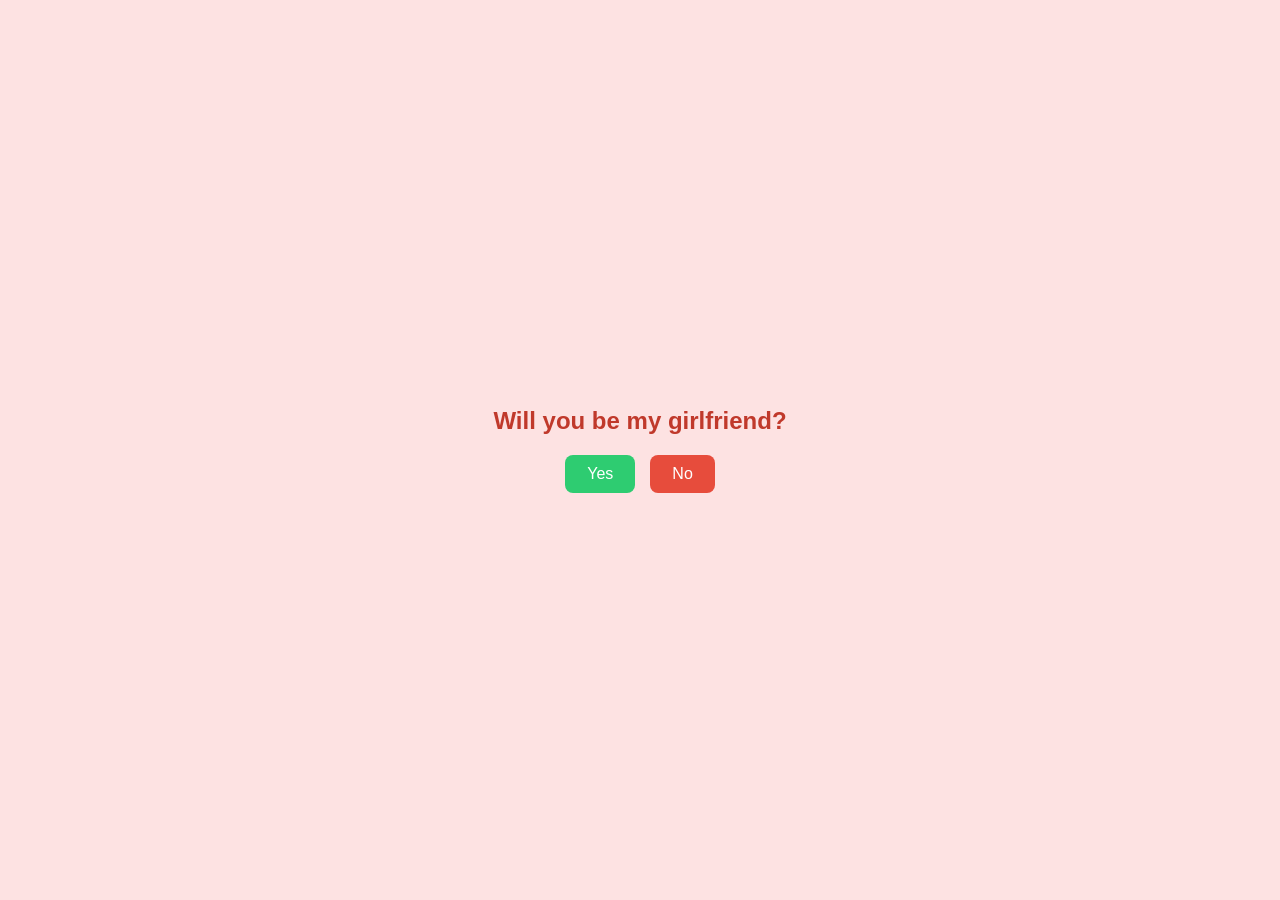
<file: index1.html>
<!DOCTYPE html>
<html lang="en">
<head>
    <meta charset="UTF-8">
    <meta name="viewport" content="width=device-width, initial-scale=1.0">
    <title>for my agit kesayangan</title>
    <link rel="stylesheet" href="style.css">
</head>
<body>
<div class="all-container" id="container">
  <p class="title">Will you be my girlfriend?</p>

  <div class="btn-group">
    <button id="yesBtn" class="yes">Yes</button>
    <button id="noBtn" class="no">
      <span id="noText">No</span>
    </button>
  </div>
</div>
<script src="script.js"></script>
</body>
</html>
</file>
<file: style.css>
* {
  margin: 0;
  padding: 0;
  box-sizing: border-box;
}

body {
  min-height: 100vh;
  display: flex;
  justify-content: center;
  align-items: center;
  background: #fde2e2; /* warna pink lembut */
  font-family: Arial, sans-serif;
}

/* CARD UTAMA */
.all-container {
  text-align: center;
}

/* JUDUL */
.title {
  font-size: 24px;
  font-weight: bold;
  margin-bottom: 20px;
  color: #c0392b;
}

/* GROUP BUTTON */
.btn-group {
  display: flex;
  gap: 15px;
  justify-content: center;
}

button {
  padding: 10px 22px;
  font-size: 16px;
  border: none;
  border-radius: 8px;
  cursor: pointer;
  transition: all 0.3s ease; /* supaya halus */
}

.yes {
  background: #2ecc71;
  color: white;
}

.no {
  background: #e74c3c;
  color: white;
  flex-shrink: 0;        /* ⛔ jangan ikut nyusut / melar */
  height: fit-content;  /* ⛔ jangan ikut tinggi Yes */
}

.thank-you {
  font-size: 32px;
  font-weight: bold;
  color: #c0392b;
}



/* GAMBAR */
img {
  width: 180px;
}
</file>
